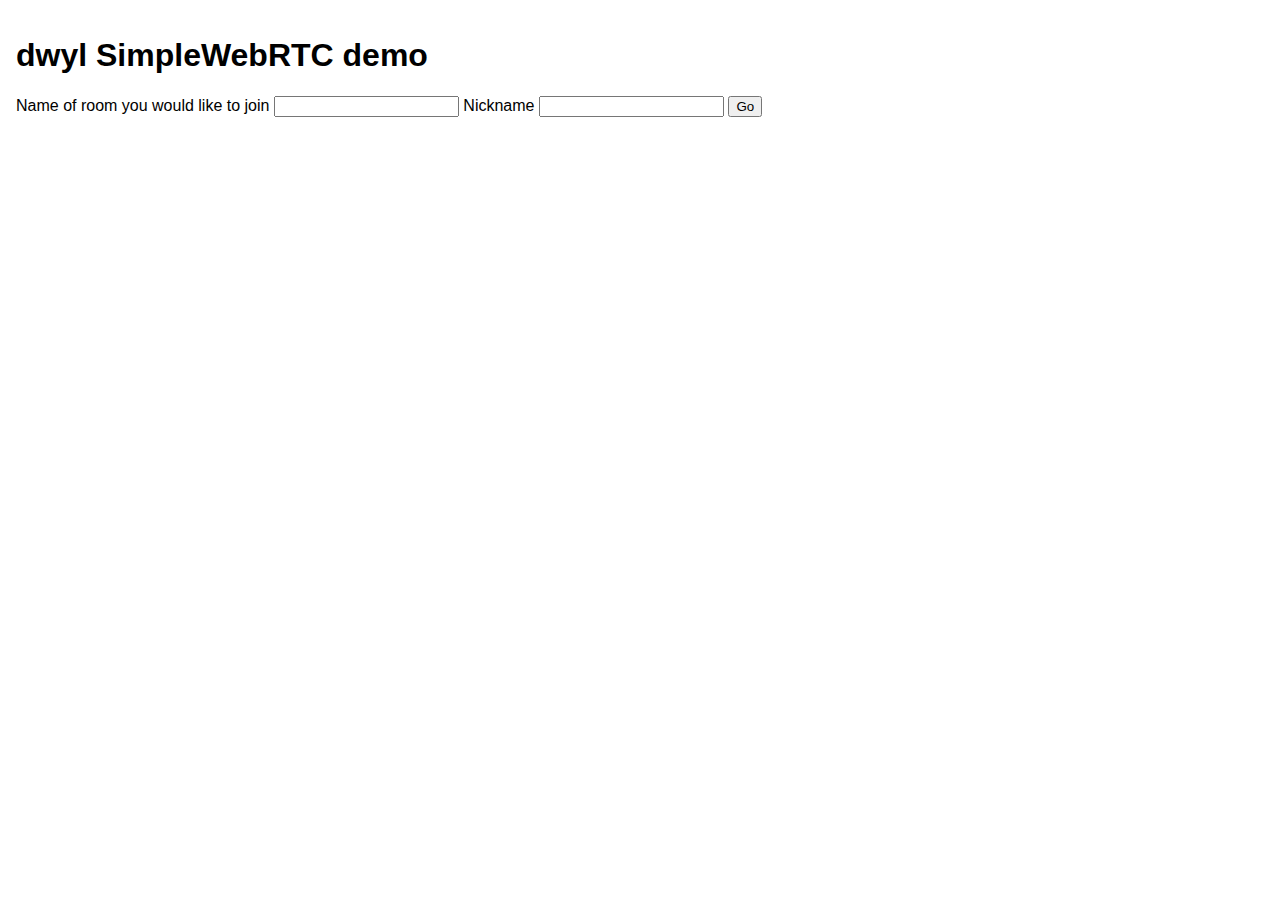
<file: example-complete/index.html>
<!DOCTYPE html>
<html lang="en">

<head>
  <meta charset="UTF-8">
  <meta name="viewport" content="width=device-width, initial-scale=1.0">
  <meta http-equiv="X-UA-Compatible" content="ie=edge">
  <link rel="stylesheet" href="style.css">
  <title>SimpleWebRTC text and video chat</title>
</head>

<body>
  <form class='start-form'>
    <h1>dwyl SimpleWebRTC demo</h1>
    <label for="room-name">Name of room you would like to join</label>
    <input type="text" id='room-name'>
    <label class="label" for="nickname">Nickname</label>
    <input type="text" id='nickname'>
    <button type='submit'>Go</button>
  </form>
  <section class="wrap">
    <section class='videos'>
      <div id="remotesVideos" class="video-you"></div>
      <video id="localVideo" class="video-me"></video>
    </section>
    <section class="chat">
      <h2>Chat</h2>
      <section class="text-chat">
        <p/>
      </section>
      <form id="chat-form">
        <input placeholder="Type your message here!" />
        <button id="send-message" type="submit">Send</button>
      </form>
    </section>
  </section>
  <script src="https://simplewebrtc.com/latest-v2.js"></script>
  <script src="script.js" charset="utf-8"></script>
</body>

</html>
</file>
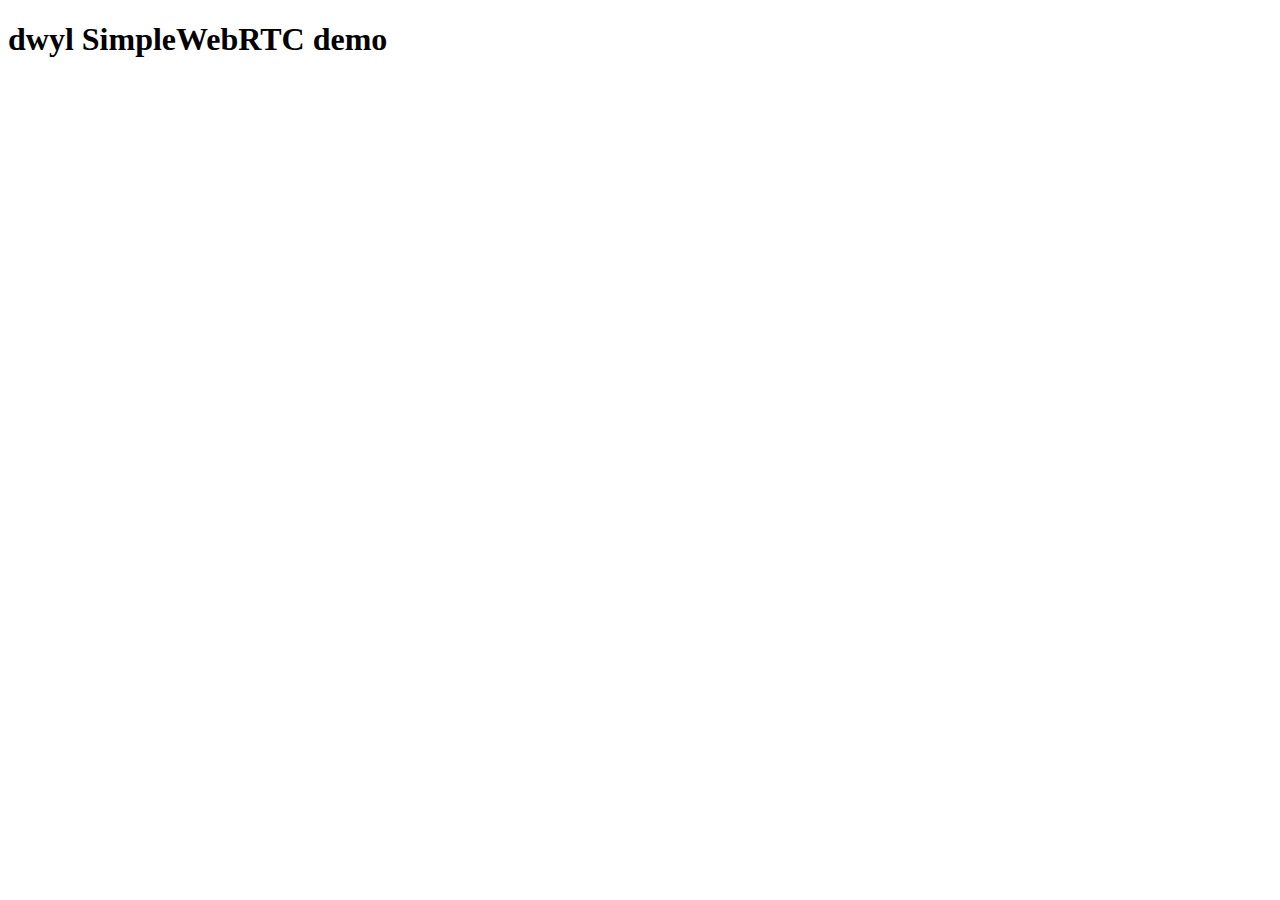
<file: example/index.html>
<!DOCTYPE html>
<html lang="en">

<head>
  <meta charset="UTF-8">
  <meta name="viewport" content="width=device-width, initial-scale=1.0">
  <meta http-equiv="X-UA-Compatible" content="ie=edge">
  <link rel="stylesheet" href="style.css">
  <title>SimpleWebRTC text and video chat</title>
</head>

<body>
  <h1>dwyl SimpleWebRTC demo</h1>

  <section class='video-chat'>
    <video height="300" id="localVideo"></video>
    <div id="remotesVideos"></div>
    <form id="message-form">
      <input placeholder="Type your message here!" />
      <button id="send-message" type="submit">Send</button>
    </form>
    <section class="text-chat">
      <h2>Chat</h2>
    </section>

  </section>
  <script src="https://simplewebrtc.com/latest-v2.js"></script>
  <script src="script.js" charset="utf-8"></script>
</body>

</html>
</file>
<file: example-complete/style.css>
html, body {
  font-family: Ubuntu, Helvetica, sans-serif;
  height: 100%;
  margin: 0px;
}

.start-form {
  padding: 1rem;
}

.wrap {
  display: none;
}

.videos {
  max-width: 100%;
  height: 100%;
  flex: 1;
  background-color: black;
  position: relative;
  overflow: hidden;
}

.video-me {
  position: absolute;
  width: 20%;
  height: auto;
  background-color: white;
  bottom: 2rem;
  right: 2rem;
}

.video-you {
  width: 100%;
  height: auto;
  background-color: black;
  display: flex;
  justify-content: center;
  align-items: center;
  flex-direction: column;
}

.video-you video {
  width: 100%;
  height: 100vh;
}

.chat {
  height: 100vh;
  display: flex;
  flex-direction: column;
  padding: 0rem 2rem 1rem 2rem;
  box-sizing: border-box;
}

.chat-form {
  align-self: flex-end;
}

.text-chat {
  flex: 1;
  overflow-y: scroll;
}

h2 {
  align-self: flex-start;
}
</file>
<file: example/style.css>
.video-chat {
  display: none;
}
</file>
